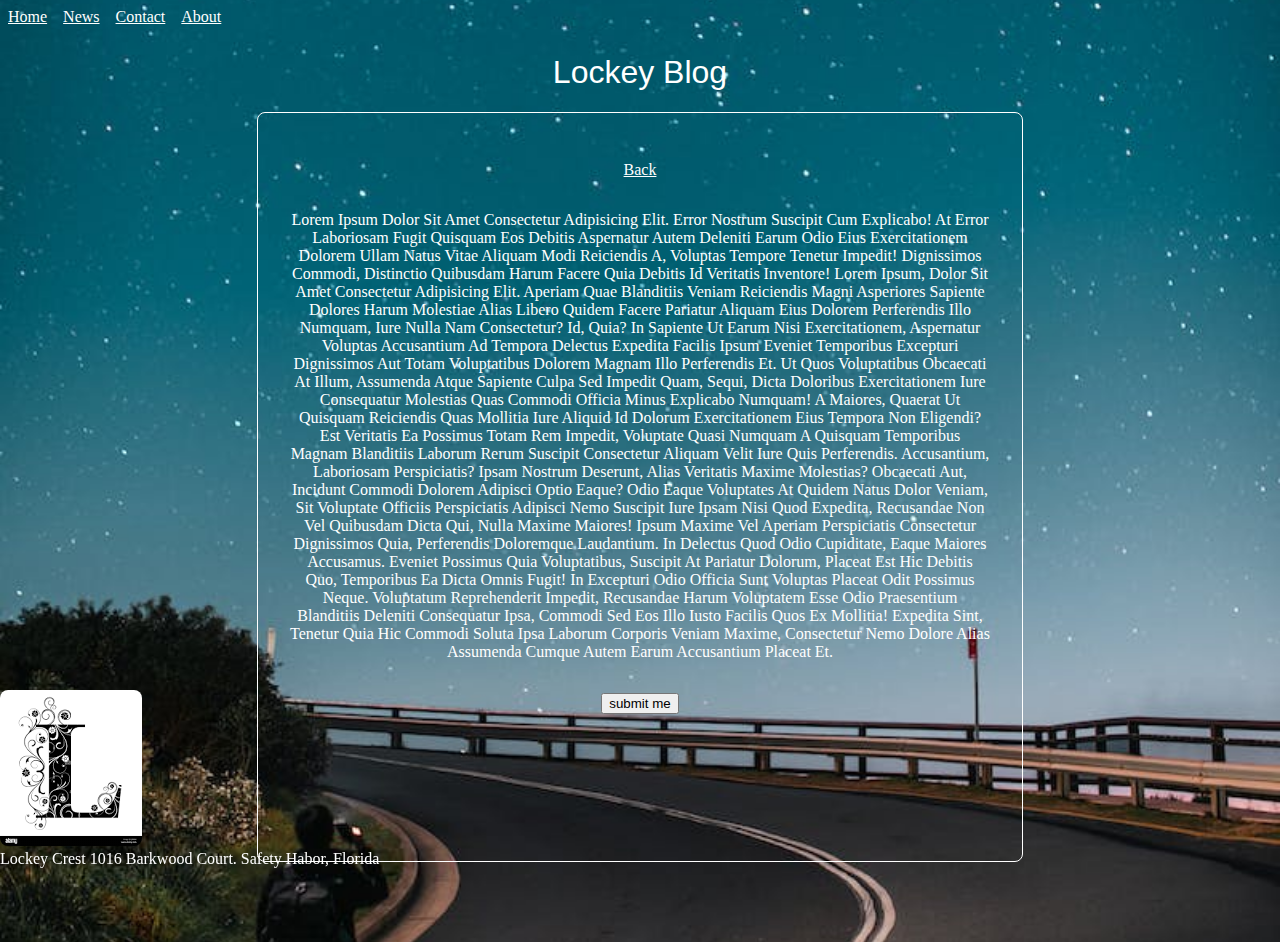
<file: assets/post-1.html>
<!DOCTYPE html>
<html lang="en">
  <head>
    <meta charset="UTF-8" />
    <meta name="viewport" content="width=device-width, initial-scale=1.0" />
    <title>Lockey Blog</title>
    <link rel="stylesheet" href="main.css" />
  </head>
  <body>
    <!-- nav -->
    <nav class="nav">
      <article>
        <header>
          <ul>
            <li><a href="#home">Home</a></li>
            <li><a href="#news">News</a></li>
            <li><a href="#contact">Contact</a></li>
            <li><a href="#about">About</a></li>
          </ul>
          <p class="displayTitle">Lockey Blog</p>
        </header>
      </article>
    </nav>

    <div class="card-paragraph">
      <div class="post">
        <a href="index.html" class="a-link">Back</a>
      </div>
      <div class="paragraph-1">
        Lorem ipsum dolor sit amet consectetur adipisicing elit. Error nostrum
        suscipit cum explicabo! At error laboriosam fugit quisquam eos debitis
        aspernatur autem deleniti earum odio eius exercitationem dolorem ullam
        natus vitae aliquam modi reiciendis a, voluptas tempore tenetur impedit!
        Dignissimos commodi, distinctio quibusdam harum facere quia debitis id
        veritatis inventore! Lorem ipsum, dolor sit amet consectetur adipisicing
        elit. Aperiam quae blanditiis veniam reiciendis magni asperiores
        sapiente dolores harum molestiae alias libero quidem facere pariatur
        aliquam eius dolorem perferendis illo numquam, iure nulla nam
        consectetur? Id, quia? In sapiente ut earum nisi exercitationem,
        aspernatur voluptas accusantium ad tempora delectus expedita facilis
        ipsum eveniet temporibus excepturi dignissimos aut totam voluptatibus
        dolorem magnam illo perferendis et. Ut quos voluptatibus obcaecati at
        illum, assumenda atque sapiente culpa sed impedit quam, sequi, dicta
        doloribus exercitationem iure consequatur molestias quas commodi officia
        minus explicabo numquam! A maiores, quaerat ut quisquam reiciendis quas
        mollitia iure aliquid id dolorum exercitationem eius tempora non
        eligendi? Est veritatis ea possimus totam rem impedit, voluptate quasi
        numquam a quisquam temporibus magnam blanditiis laborum rerum suscipit
        consectetur aliquam velit iure quis perferendis. Accusantium, laboriosam
        perspiciatis? Ipsam nostrum deserunt, alias veritatis maxime molestias?
        Obcaecati aut, incidunt commodi dolorem adipisci optio eaque? Odio eaque
        voluptates at quidem natus dolor veniam, sit voluptate officiis
        perspiciatis adipisci nemo suscipit iure ipsam nisi quod expedita,
        recusandae non vel quibusdam dicta qui, nulla maxime maiores! Ipsum
        maxime vel aperiam perspiciatis consectetur dignissimos quia,
        perferendis doloremque laudantium. In delectus quod odio cupiditate,
        eaque maiores accusamus. Eveniet possimus quia voluptatibus, suscipit at
        pariatur dolorum, placeat est hic debitis quo, temporibus ea dicta omnis
        fugit! In excepturi odio officia sunt voluptas placeat odit possimus
        neque. Voluptatum reprehenderit impedit, recusandae harum voluptatem
        esse odio praesentium blanditiis deleniti consequatur ipsa, commodi sed
        eos illo iusto facilis quos ex mollitia! Expedita sint, tenetur quia hic
        commodi soluta ipsa laborum corporis veniam maxime, consectetur nemo
        dolore alias assumenda cumque autem earum accusantium placeat et.
      </div>
      <div>
        <button type="submit">submit me</button>
      </div>
    </div>
    <div class="container">
      <figure>
        <img class="imageL" width="40" height="40" src="./images/letterL.png" />
        <figcaption>
          Lockey Crest 1016 Barkwood Court. Safety Habor, Florida
        </figcaption>
      </figure>
    </div>
  </body>
</html>
</file>
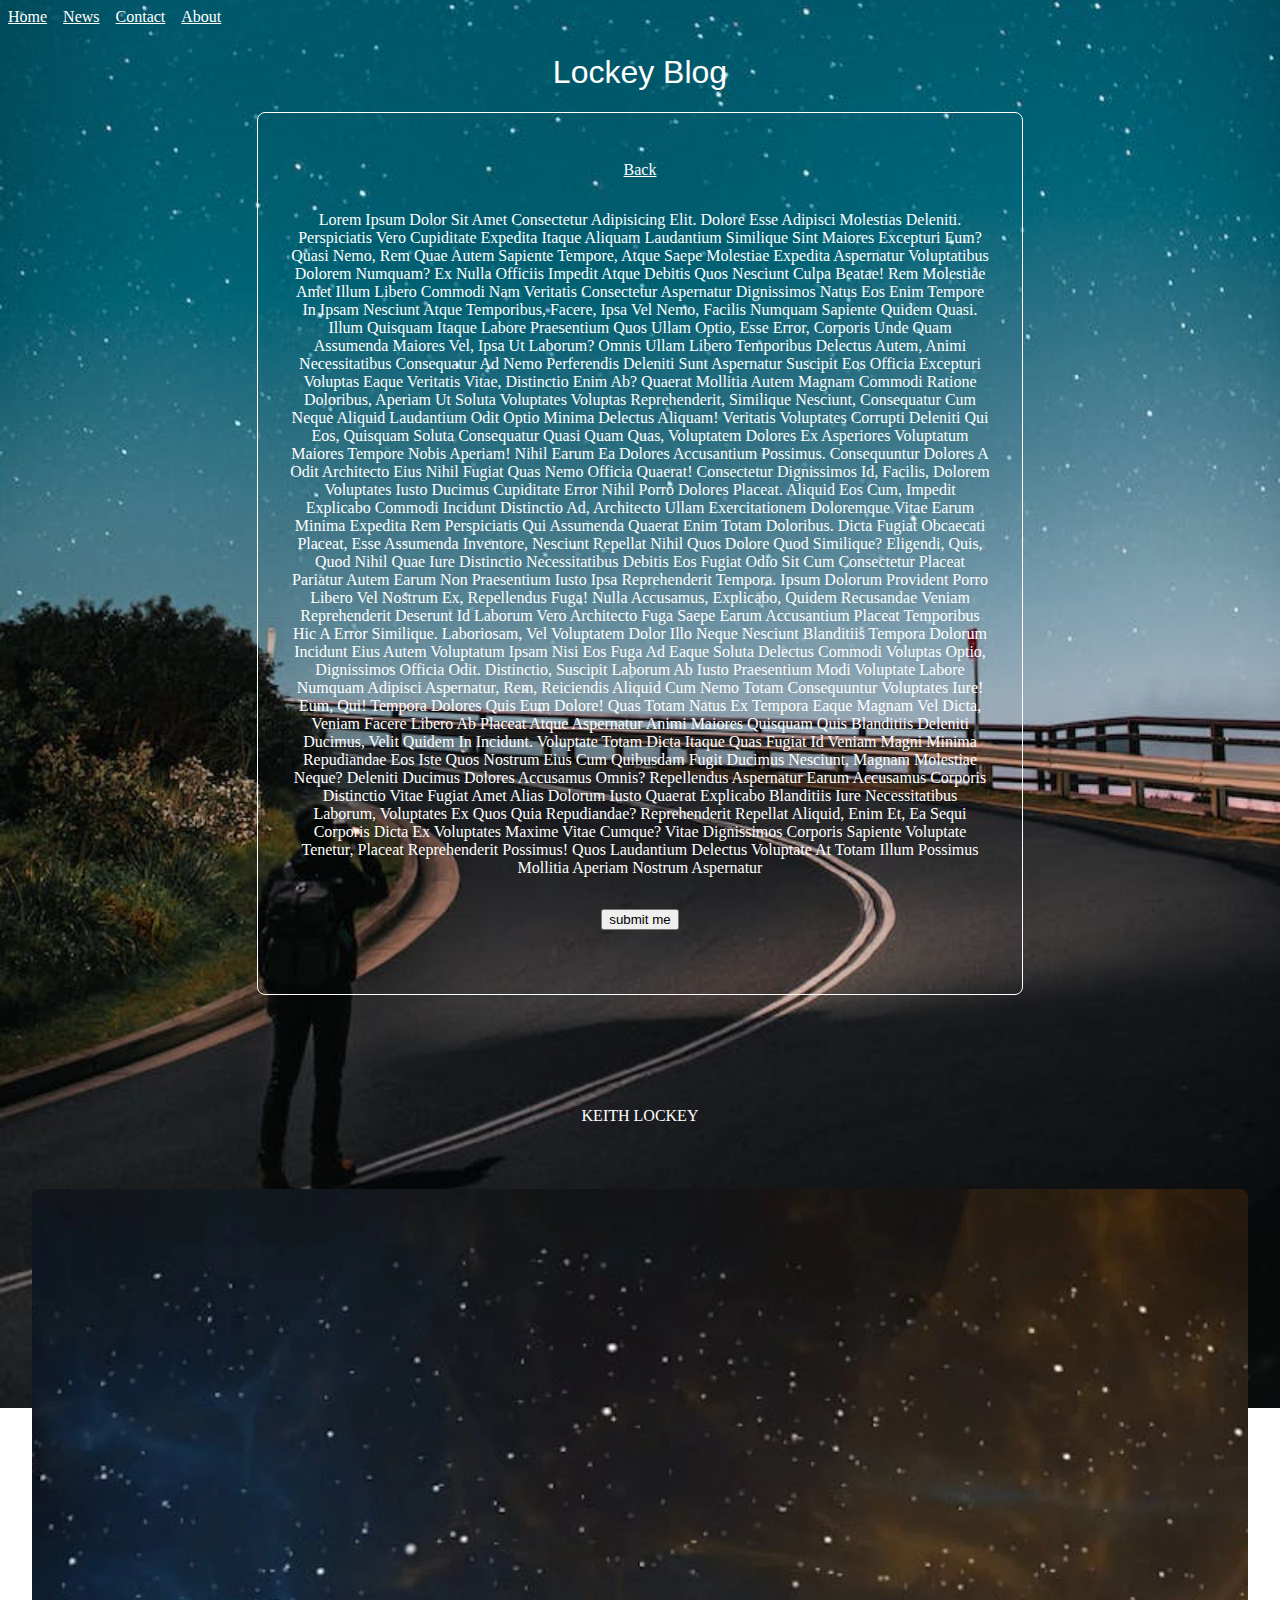
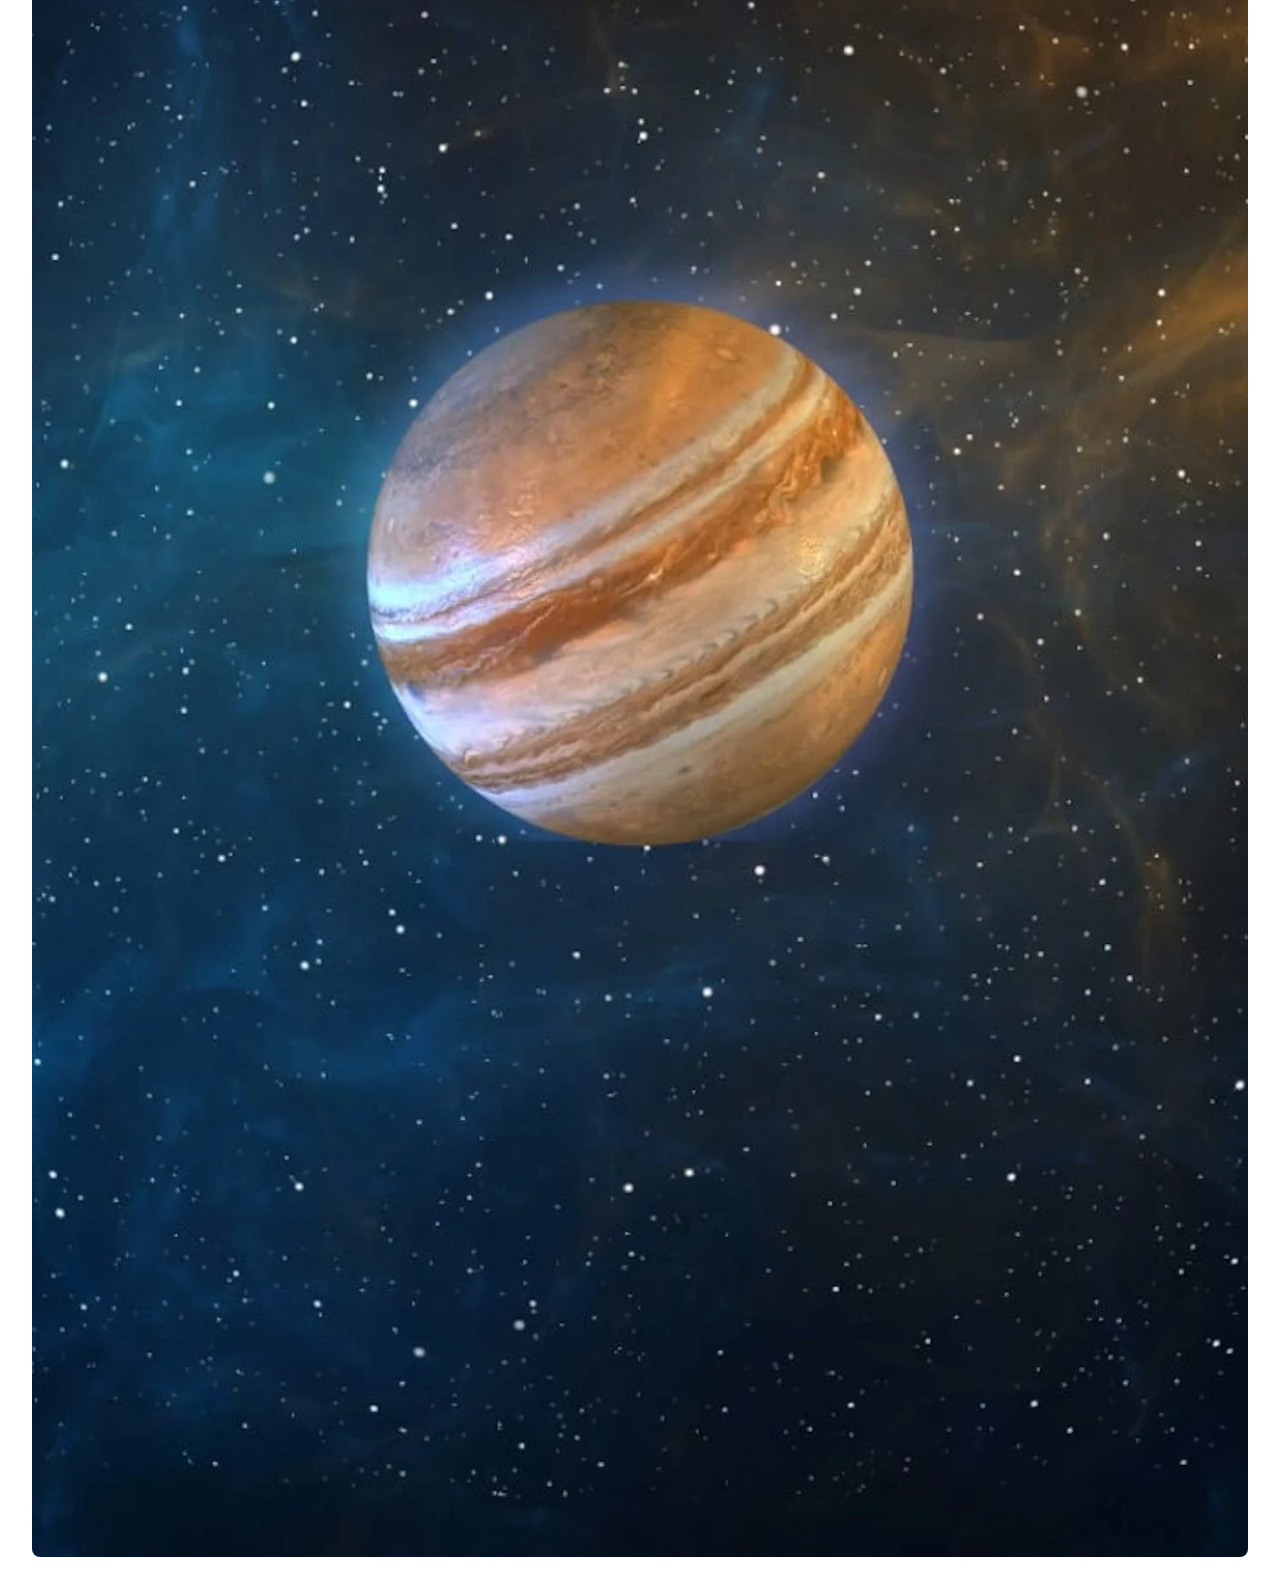
<file: assets/post-2.html>
<!DOCTYPE html>
<html lang="en">
  <head>
    <meta charset="UTF-8" />
    <meta name="viewport" content="width=device-width, initial-scale=1.0" />
    <title>Lockey Blog</title>
    <link rel="stylesheet" href="main.css" />
  </head>
  <body>
    <nav class="nav">
      <article>
        <header>
          <ul>
            <li><a href="#home">Home</a></li>
            <li><a href="#news">News</a></li>
            <li><a href="#contact">Contact</a></li>
            <li><a href="#about">About</a></li>
          </ul>
          <p class="displayTitle">Lockey Blog</p>
        </header>
      </article>
    </nav>
    <div class="card-paragraph">
      <div class="post">
        <a href="index.html" class="a-link">Back</a>
      </div>
      <div class="paragraph-1">
        Lorem ipsum dolor sit amet consectetur adipisicing elit. Dolore esse
        adipisci molestias deleniti. Perspiciatis vero cupiditate expedita
        itaque aliquam laudantium similique sint maiores excepturi eum? Quasi
        nemo, rem quae autem sapiente tempore, atque saepe molestiae expedita
        aspernatur voluptatibus dolorem numquam? Ex nulla officiis impedit atque
        debitis quos nesciunt culpa beatae! Rem molestiae amet illum libero
        commodi nam veritatis consectetur aspernatur dignissimos natus eos enim
        tempore in ipsam nesciunt atque temporibus, facere, ipsa vel nemo,
        facilis numquam sapiente quidem quasi. Illum quisquam itaque labore
        praesentium quos ullam optio, esse error, corporis unde quam assumenda
        maiores vel, ipsa ut laborum? Omnis ullam libero temporibus delectus
        autem, animi necessitatibus consequatur ad nemo perferendis deleniti
        sunt aspernatur suscipit eos officia excepturi voluptas eaque veritatis
        vitae, distinctio enim ab? Quaerat mollitia autem magnam commodi ratione
        doloribus, aperiam ut soluta voluptates voluptas reprehenderit,
        similique nesciunt, consequatur cum neque aliquid laudantium odit optio
        minima delectus aliquam! Veritatis voluptates corrupti deleniti qui eos,
        quisquam soluta consequatur quasi quam quas, voluptatem dolores ex
        asperiores voluptatum maiores tempore nobis aperiam! Nihil earum ea
        dolores accusantium possimus. Consequuntur dolores a odit architecto
        eius nihil fugiat quas nemo officia quaerat! Consectetur dignissimos id,
        facilis, dolorem voluptates iusto ducimus cupiditate error nihil porro
        dolores placeat. Aliquid eos cum, impedit explicabo commodi incidunt
        distinctio ad, architecto ullam exercitationem doloremque vitae earum
        minima expedita rem perspiciatis qui assumenda quaerat enim totam
        doloribus. Dicta fugiat obcaecati placeat, esse assumenda inventore,
        nesciunt repellat nihil quos dolore quod similique? Eligendi, quis, quod
        nihil quae iure distinctio necessitatibus debitis eos fugiat odio sit
        cum consectetur placeat pariatur autem earum non praesentium iusto ipsa
        reprehenderit tempora. Ipsum dolorum provident porro libero vel nostrum
        ex, repellendus fuga! Nulla accusamus, explicabo, quidem recusandae
        veniam reprehenderit deserunt id laborum vero architecto fuga saepe
        earum accusantium placeat temporibus hic a error similique. Laboriosam,
        vel voluptatem dolor illo neque nesciunt blanditiis tempora dolorum
        incidunt eius autem voluptatum ipsam nisi eos fuga ad eaque soluta
        delectus commodi voluptas optio, dignissimos officia odit. Distinctio,
        suscipit laborum ab iusto praesentium modi voluptate labore numquam
        adipisci aspernatur, rem, reiciendis aliquid cum nemo totam consequuntur
        voluptates iure! Eum, qui! Tempora dolores quis eum dolore! Quas totam
        natus ex tempora eaque magnam vel dicta, veniam facere libero ab placeat
        atque aspernatur animi maiores quisquam quis blanditiis deleniti
        ducimus, velit quidem in incidunt. Voluptate totam dicta itaque quas
        fugiat id veniam magni minima repudiandae eos iste quos nostrum eius cum
        quibusdam fugit ducimus nesciunt, magnam molestiae neque? Deleniti
        ducimus dolores accusamus omnis? Repellendus aspernatur earum accusamus
        corporis distinctio vitae fugiat amet alias dolorum iusto quaerat
        explicabo blanditiis iure necessitatibus laborum, voluptates ex quos
        quia repudiandae? Reprehenderit repellat aliquid, enim et, ea sequi
        corporis dicta ex voluptates maxime vitae cumque? Vitae dignissimos
        corporis sapiente voluptate tenetur, placeat reprehenderit possimus!
        Quos laudantium delectus voluptate at totam illum possimus mollitia
        aperiam nostrum aspernatur
      </div>
      <button type="submit">submit me</button>
    </div>

    <div class="grid-container2">
      <div class="cell">Keith Lockey</div>
      <div class="cell">
        <img src="./images/jupiter.jpeg" width="175" height="200" />
      </div>
    </div>
  </body>
</html>
</file>
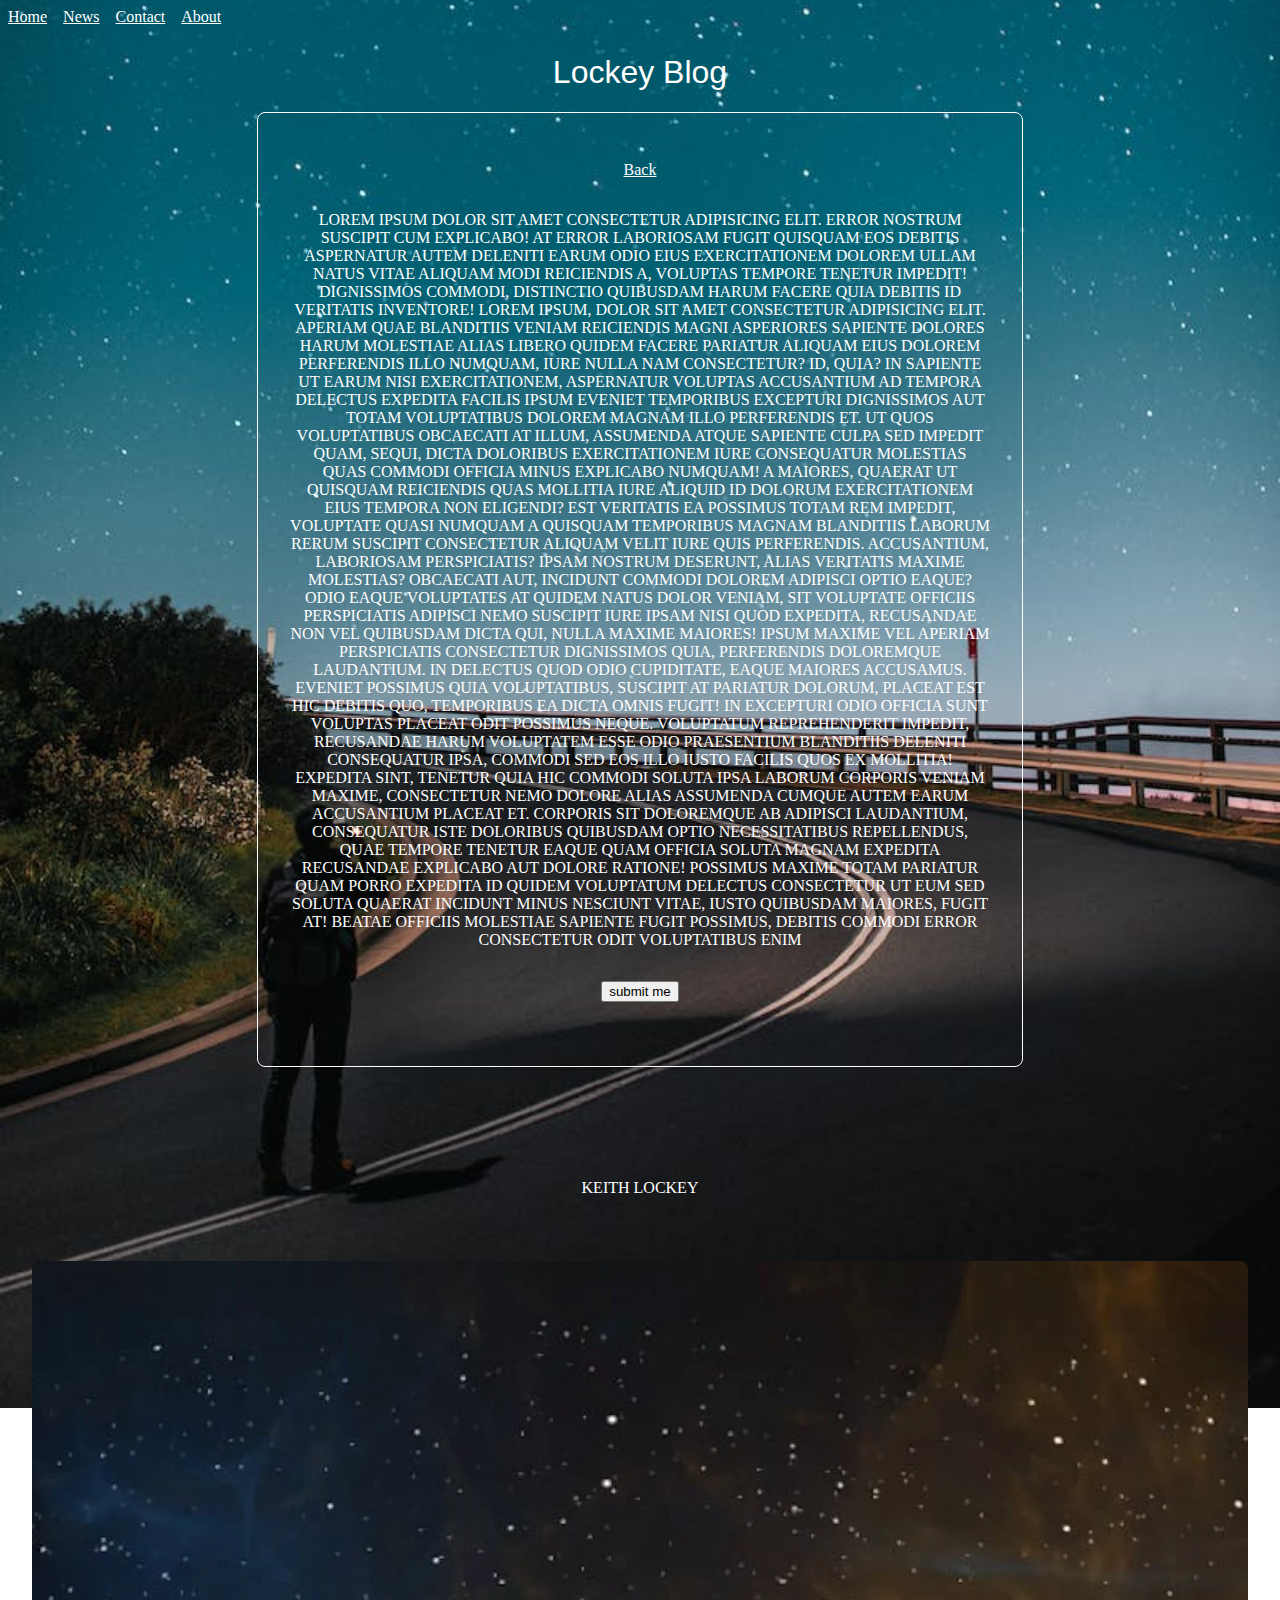
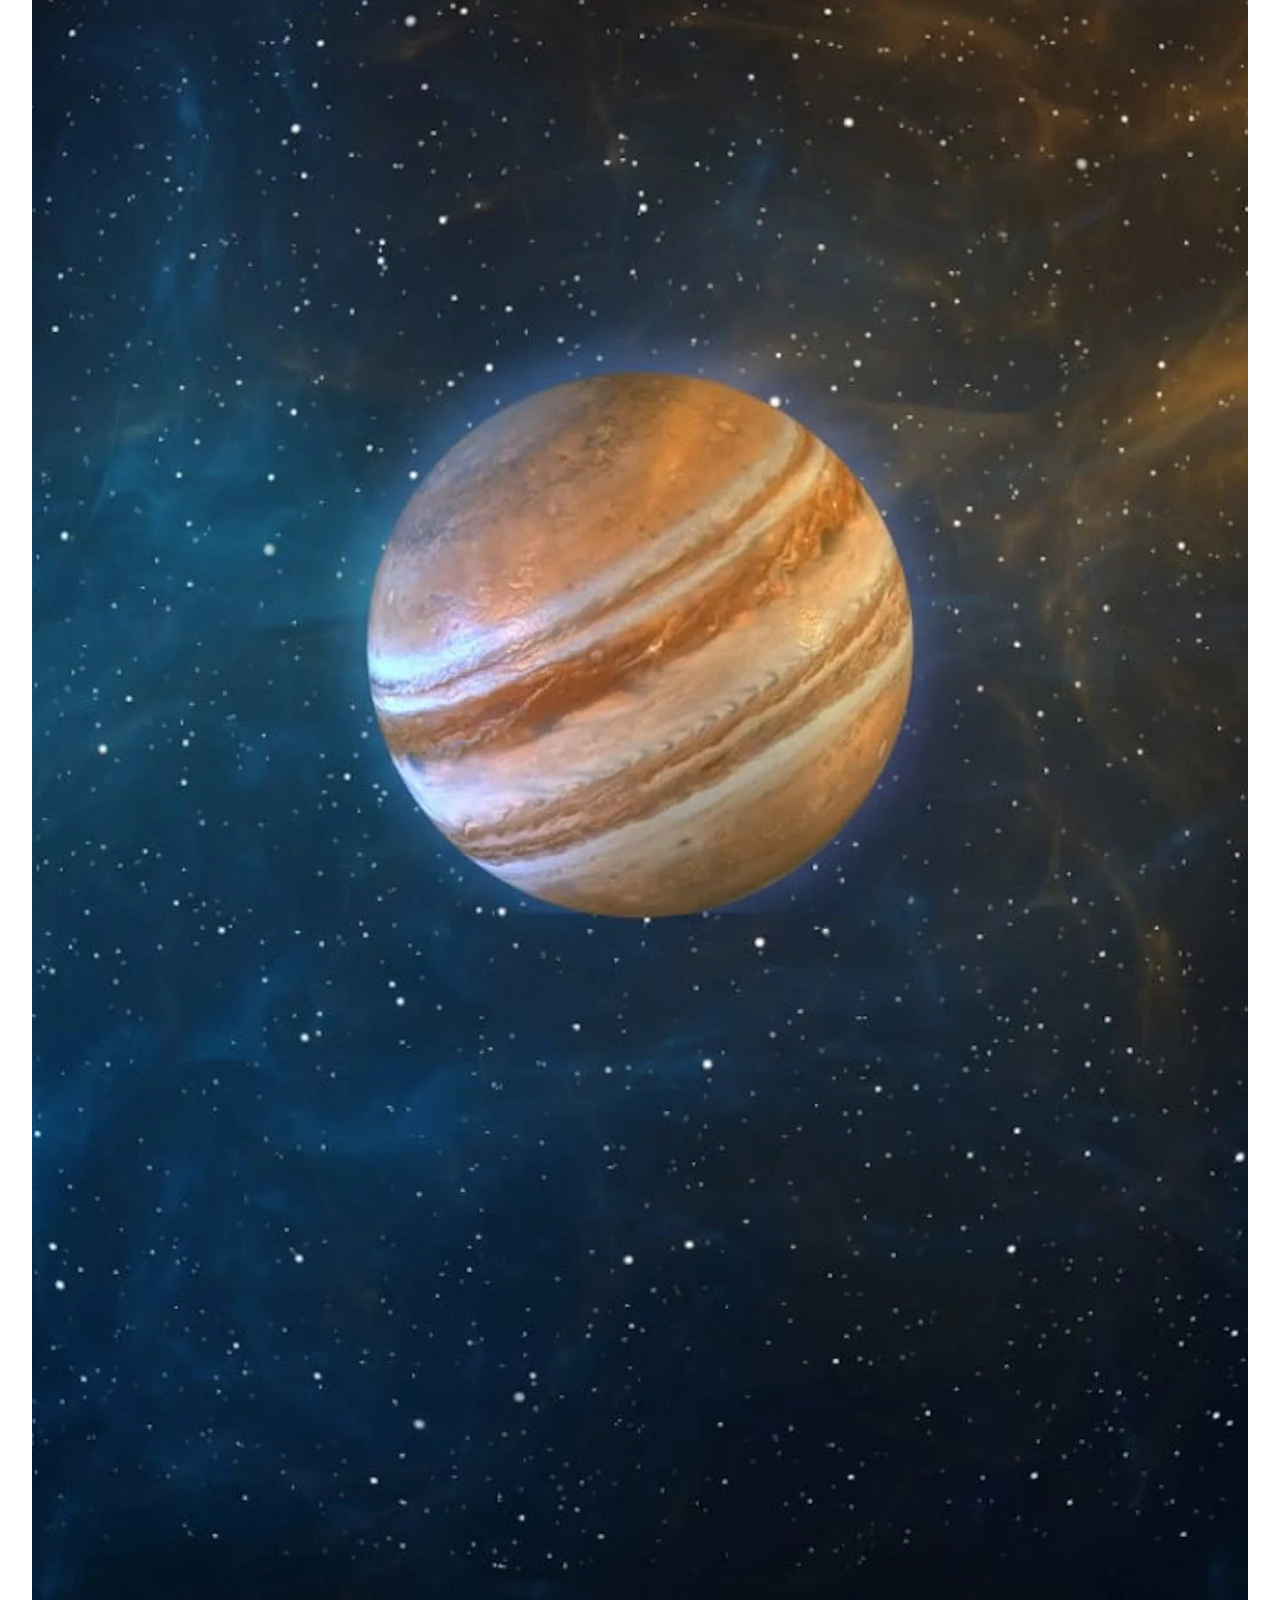
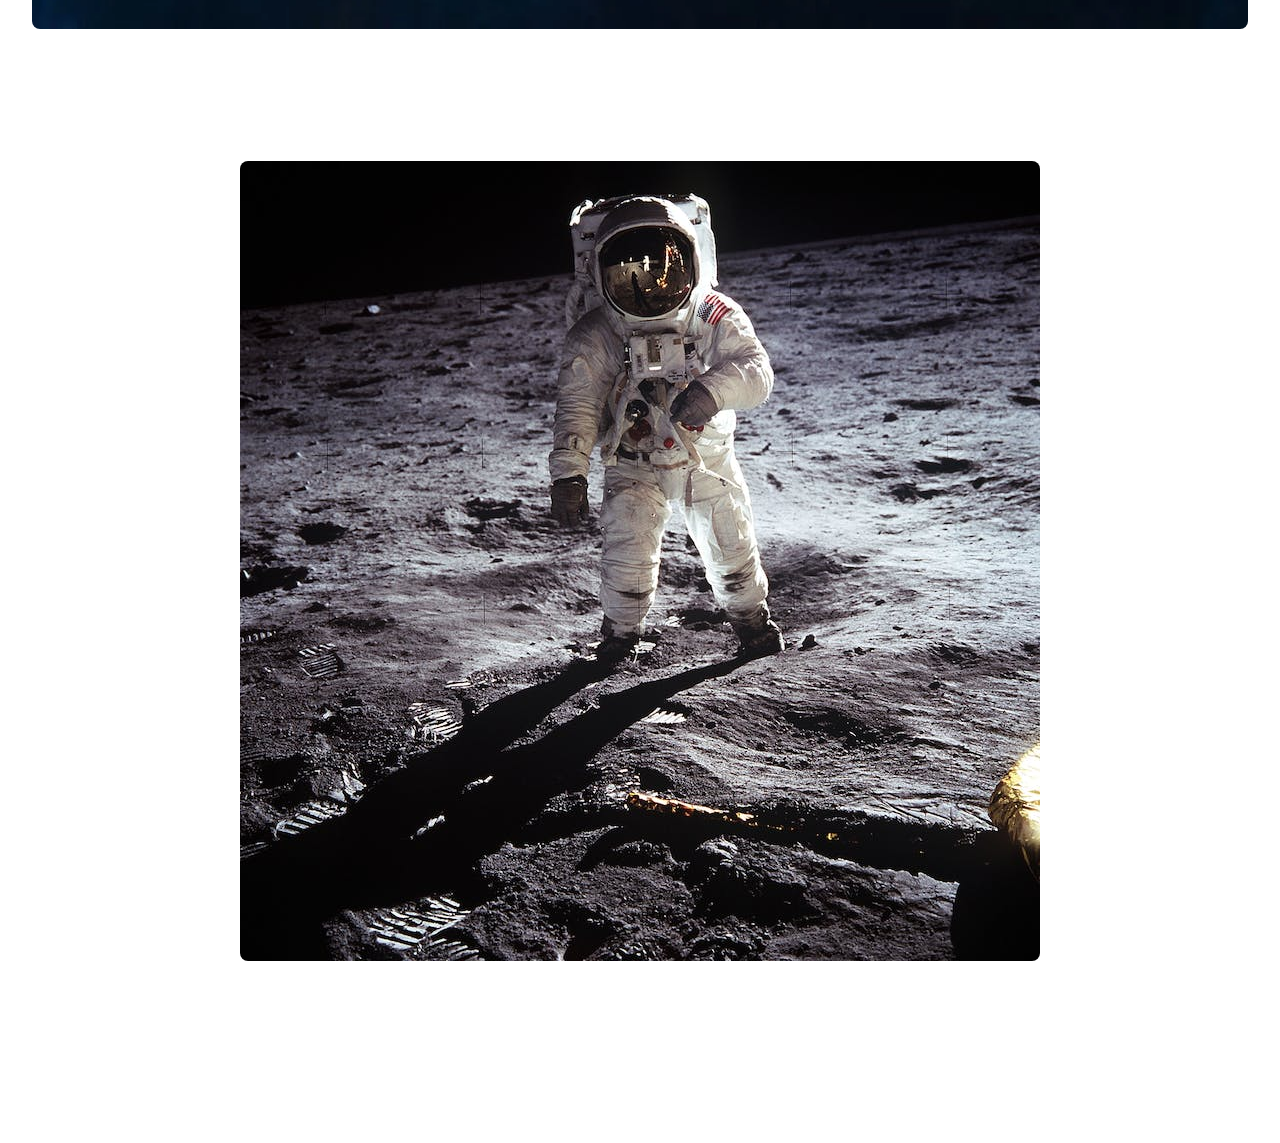
<file: assets/post-3.html>
<!DOCTYPE html>
<html lang="en">
  <head>
    <meta charset="UTF-8" />
    <meta name="viewport" content="width=device-width, initial-scale=1.0" />
    <title>Lockey Blog</title>
    <link rel="stylesheet" href="main.css" />
  </head>
  <body>
    <nav class="nav">
      <article>
        <header>
          <ul>
            <li><a href="#home">Home</a></li>
            <li><a href="#news">News</a></li>
            <li><a href="#contact">Contact</a></li>
            <li><a href="#about">About</a></li>
          </ul>
          <p class="displayTitle">Lockey Blog</p>
        </header>
      </article>
    </nav>
    <div class="card-paragraph third-paragraph">
      <div class="post">
        <a href="index.html" class="a-link">Back</a>
      </div>
      <div class="paragraph-3">
        Lorem ipsum dolor sit amet consectetur adipisicing elit. Error nostrum
        suscipit cum explicabo! At error laboriosam fugit quisquam eos debitis
        aspernatur autem deleniti earum odio eius exercitationem dolorem ullam
        natus vitae aliquam modi reiciendis a, voluptas tempore tenetur impedit!
        Dignissimos commodi, distinctio quibusdam harum facere quia debitis id
        veritatis inventore! Lorem ipsum, dolor sit amet consectetur adipisicing
        elit. Aperiam quae blanditiis veniam reiciendis magni asperiores
        sapiente dolores harum molestiae alias libero quidem facere pariatur
        aliquam eius dolorem perferendis illo numquam, iure nulla nam
        consectetur? Id, quia? In sapiente ut earum nisi exercitationem,
        aspernatur voluptas accusantium ad tempora delectus expedita facilis
        ipsum eveniet temporibus excepturi dignissimos aut totam voluptatibus
        dolorem magnam illo perferendis et. Ut quos voluptatibus obcaecati at
        illum, assumenda atque sapiente culpa sed impedit quam, sequi, dicta
        doloribus exercitationem iure consequatur molestias quas commodi officia
        minus explicabo numquam! A maiores, quaerat ut quisquam reiciendis quas
        mollitia iure aliquid id dolorum exercitationem eius tempora non
        eligendi? Est veritatis ea possimus totam rem impedit, voluptate quasi
        numquam a quisquam temporibus magnam blanditiis laborum rerum suscipit
        consectetur aliquam velit iure quis perferendis. Accusantium, laboriosam
        perspiciatis? Ipsam nostrum deserunt, alias veritatis maxime molestias?
        Obcaecati aut, incidunt commodi dolorem adipisci optio eaque? Odio eaque
        voluptates at quidem natus dolor veniam, sit voluptate officiis
        perspiciatis adipisci nemo suscipit iure ipsam nisi quod expedita,
        recusandae non vel quibusdam dicta qui, nulla maxime maiores! Ipsum
        maxime vel aperiam perspiciatis consectetur dignissimos quia,
        perferendis doloremque laudantium. In delectus quod odio cupiditate,
        eaque maiores accusamus. Eveniet possimus quia voluptatibus, suscipit at
        pariatur dolorum, placeat est hic debitis quo, temporibus ea dicta omnis
        fugit! In excepturi odio officia sunt voluptas placeat odit possimus
        neque. Voluptatum reprehenderit impedit, recusandae harum voluptatem
        esse odio praesentium blanditiis deleniti consequatur ipsa, commodi sed
        eos illo iusto facilis quos ex mollitia! Expedita sint, tenetur quia hic
        commodi soluta ipsa laborum corporis veniam maxime, consectetur nemo
        dolore alias assumenda cumque autem earum accusantium placeat et.
        Corporis sit doloremque ab adipisci laudantium, consequatur iste
        doloribus quibusdam optio necessitatibus repellendus, quae tempore
        tenetur eaque quam officia soluta magnam expedita recusandae explicabo
        aut dolore ratione! Possimus maxime totam pariatur quam porro expedita
        id quidem voluptatum delectus consectetur ut eum sed soluta quaerat
        incidunt minus nesciunt vitae, iusto quibusdam maiores, fugit at! Beatae
        officiis molestiae sapiente fugit possimus, debitis commodi error
        consectetur odit voluptatibus enim
      </div>
      <div>
        <button type="submit">submit me</button>
      </div>
    </div>
    <div class="grid-container2">
      <div class="cell">Keith Lockey</div>
      <div class="cell">
        <img src="./images/jupiter.jpeg" width="175" height="200" />
      </div>
      <div class="cell"></div>
      <div class="cell">
        <img src="./images/nasa.jpeg" width="175" height="200" />
      </div>
      <div class="cell"></div>
      <div class="cell">1016 Barkwood Ct Safety Habor, Florida</div>
      <!-- <div class="cell"></div> -->
    </div>
  </body>
</html>
</file>
<file: assets/main.css>
@import url("https://fonts.googleapis.com/css2?family=Caprasimo&family=Roboto&family=Tilt+Prism&display=swap");
@import url("style2.css");
@import url("gridview.css");
@import url("list.css");
@import url("https://fonts.googleapis.com/css?family=Muli&display=swap");
@import url("https://fonts.googleapis.com/css?family=Quicksand&display=swap");

* {
  margin: 0;
}

body {
  background-image: url("./images/pexels-photo-4417069.jpeg");
  background-repeat: no-repeat;
  background-size: cover;
  background-position: center center;
  background-attachment: fixed;
}

p {
  font-family: Verdana, Geneva, Tahoma, sans-serif;
  font-size: xx-large;
  color: #fff;
  margin-top: 20px;
}

figcaption {
  color: white;
}

.container {
  display: flex;
  flex-direction: column;
  justify-content: space-between;
  color: white;
  position: fixed;
  bottom: 2rem;
}

.displayTitle {
  display: inline-block;
}

.nav {
  height: 2rem;
  background: clear;
  text-align: center;
}

.nav-title {
  font-size: 2rem;
  text-transform: uppercase;
  font-weight: 700;
  color: #fff;
  letter-spacing: 3px;
  margin-bottom: 30px;
}

.card {
  background: clear;
  color: white;
  padding: 2rem;
  text-align: center;
  max-width: 300px;
  margin: 2rem;
  border-radius: 0.5rem;
  padding: 1rem 2rem 2rem 2rem;
  margin: 5rem auto;
  border: 1px solid white;
}

.a-link {
  color: white;
}

img {
  max-width: 100%;
  height: auto;
  width: auto;
}

@media screen and (max-width: 800px) {
  .left,
  .main,
  .right {
    width: 100%; /* The width is 100%, when the viewport is 800px or smaller */
  }
}
</file>
